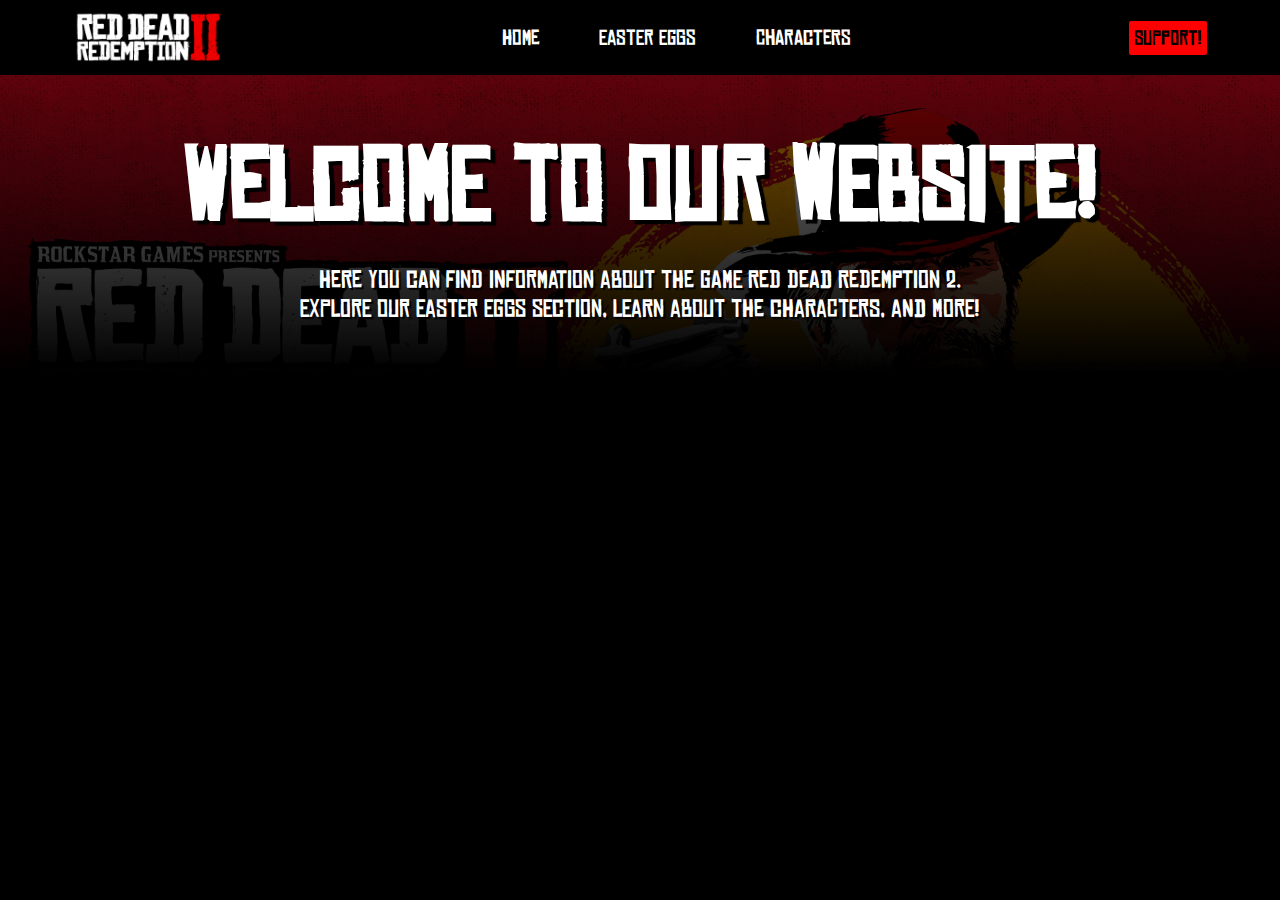
<file: index.html>
<!DOCTYPE html>
<html lang="es-ES">
<head>
    <meta charset="UTF-8">
    <meta name="viewport" content="width=device-width, initial-scale=1.0">
    <title>RDR2-Wiki</title>
    <link rel="stylesheet" href="./css/style.css">
    <link rel="shortcut icon" href="images/rdr2-ico.png" type="image/x-icon">
    <link rel="shortcut icon" href="images/rdr2-ico.png" type="image/x-icon">
</head>
<body>
    <nav class="nav-container">
        <img src="images/logo-rdr2.png" alt="Logo de la pagina">

    
        <ul class="nav-options">

            <li><a href="#">Home</a></li>
            <li><a href="#">Easter Eggs</a></li>
            <li id="characters">

                <a href="#">Characters</a>

                <ul class="nav-dropdown">

                    <li><a href="#">Info</a></li>
                    <li><a href="#">Art</a></li>

                </ul>

            </li>

        </ul>
        
        <button>SUPPORT!</button>

    </nav>

    <div class="banner-container">
        <h1>Welcome to our website!</h1>
        <p>Here you can find information about the game Red Dead Redemption 2.
            Explore our Easter Eggs section, learn about the characters, and more!</p>
            <!-- <section class="image-gallery">
                <img src="images/Arthur.jpg" alt="">
                <img src="images/john-marston.jpg" alt="">
                <img src="images/Charles.jpg" alt="">
                <img src="images/dutch.jpg" alt="">
                <img src="images/Javier.jpg" alt="">
            </section>
        </div>
</body>

</html>
</file>
<file: css/style.css>
* {
    box-sizing: border-box;
    margin: 0;
    padding: 0;
    font-family: 'Chinese Rocks Rg', 'sans-serif';
}
@font-face {
    font-family: Chinese Rocks Rg;
    src: url(../fonts/chinese-rocks-rg.otf);
    font-display: swap;
}
html,body{
    background-color: black;
    color: white;
    font-optical-sizing: auto;

}

/* nav bar */
.nav-container {
    display: flex;
    align-items: center;
    justify-content: space-between;
    padding: 10px;
    background-color: black;
    width: 100%;
    font-size: 1.3em;
}

.nav-container img {
    width: 150px;
    height: auto;
    margin-left: 5%;
}

.nav-options {
    display: flex;
    justify-content: flex-end;
    gap: 40px;
}
.nav-options a {
    text-decoration: none;
    color: rgb(255, 255, 255);
}
.nav-options a:hover {
    color: red;
    transition: color 0.3s ease;
}

.nav-options li {
    padding: 10px;
    list-style: none;
}

.nav-container button {
    background-color: red;
    text-align: center;
    margin-right: 5%;
    width: auto;
    font-size: 20px;
    padding: 5px;
    border: none;
    cursor: pointer;
    border-radius: 2px;
    font-family: 'Chinese Rocks Rg', sans-serif; /* Mejora: Asegurar que la fuente se aplique a los botones */
}

.nav-container button:hover{
    background: black;
    color: red;
    transition: color 0.4s ease, background 0.4s ease;
}

/* Drop Down */
.nav-dropdown{
    display: none;
    position: absolute;
    background-color: black;
    z-index: 2;
    margin-top: 10px;
    box-shadow: 0 0 10px 0 rgba(0, 0, 0, 0.5);
    width: 100%;
    left: 0;
    text-align: center;
}
#characters{
    position: relative;
}
.nav-options #characters:hover .nav-dropdown{
    display: block;
}

/* banner */
.banner-container {
    display: flex;
    flex-direction: column;
    position: relative;
    width: 100%;
    z-index: 1;
    align-items: center;
    gap: 20px;
    padding: 50px;
}

.banner-container::before {
    content: '';
    position: absolute;
    inset: 0;
    background: linear-gradient(to bottom, rgba(0, 0, 0, 0) , rgba(0, 0, 0, 1) 100%), url('../images/arthur-banner.jpg');
    z-index: -1;
    background-size: cover;
    background-position: top;       
    background-repeat: no-repeat;
    filter: brightness(0.5);
    
}


.banner-container h1 {
    font-size: 100px;
    text-shadow: 5px 4px 1px black;

}
.banner-container p {
    font-size: 1.5em;
    text-shadow: 2px 2px 1px black;
    max-width: 700px;
    text-align: center;

}


/* Image Gallery */
.image-gallery {
    display: flex;
    width: 100%;
    height: 430px;
    border-radius: 10px;
    overflow: hidden;
}


.image-gallery img {
    width: 0px;
    flex-grow: 1;
    object-fit: cover;
    transition: .5s ease;
    box-shadow: 1px 1px 5px 1px black; 
}

.image-gallery img:hover {
    cursor: crosshair;
    width: 50%;
    filter: contrast(120%);

}

@media (max-width: 700px){
    .nav-container{
        flex-wrap: wrap;
    }


}
</file>
